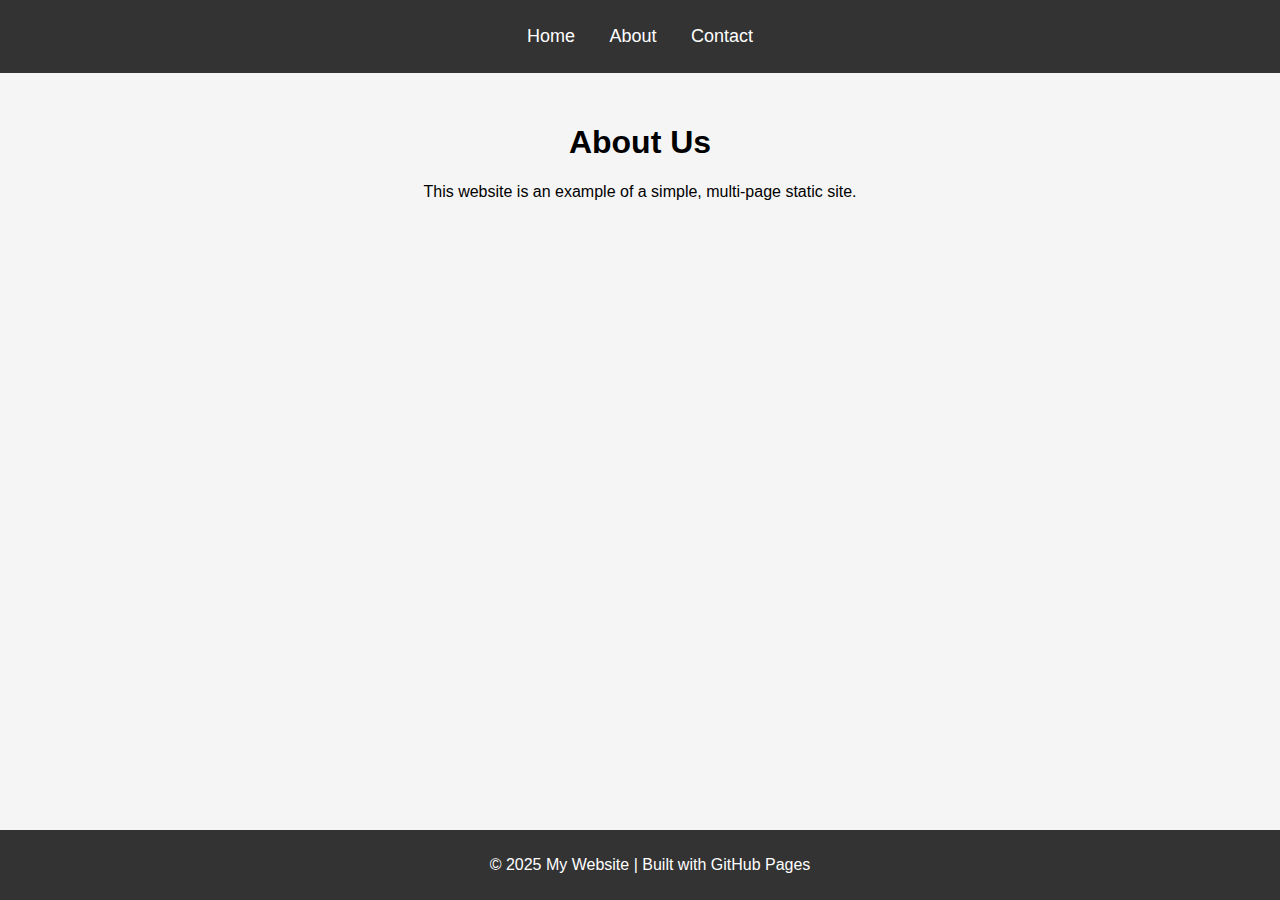
<file: about.html>
<!DOCTYPE html>
<html lang="en">
<head>
    <meta charset="UTF-8">
    <meta name="viewport" content="width=device-width, initial-scale=1.0">
    <title>About | My Website</title>
    <link rel="stylesheet" href="styles.css">
</head>
<body>
    <header>
        <nav>
            <ul>
                <li><a href="index.html">Home</a></li>
                <li><a href="about.html">About</a></li>
                <li><a href="contact.html">Contact</a></li>
            </ul>
        </nav>
    </header>

    <section class="content">
        <h1>About Us</h1>
        <p>This website is an example of a simple, multi-page static site.</p>
    </section>

    <footer>
        <p>&copy; 2025 My Website | Built with GitHub Pages</p>
    </footer>
</body>
</html>
</file>
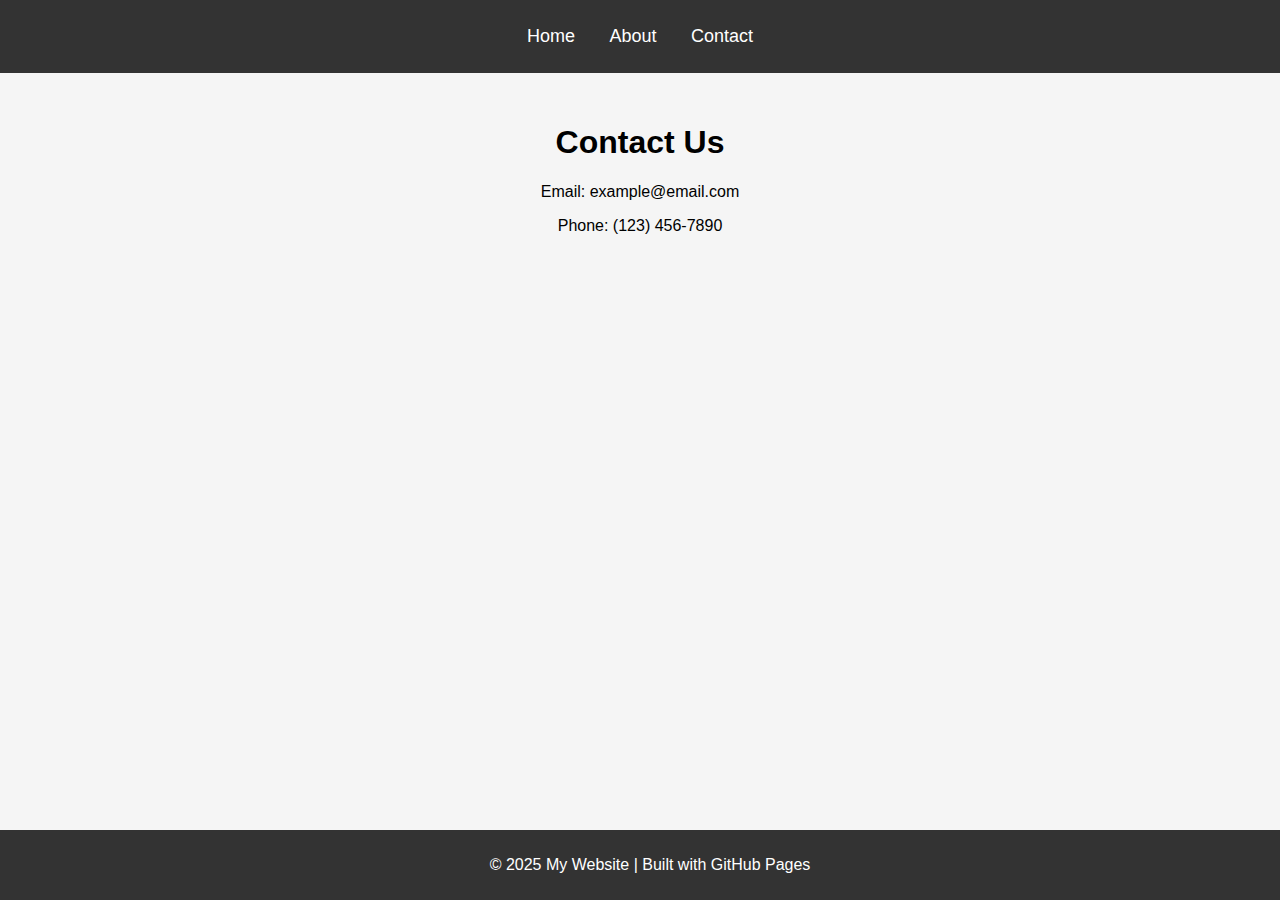
<file: contact.html>
<!DOCTYPE html>
<html lang="en">
<head>
    <meta charset="UTF-8">
    <meta name="viewport" content="width=device-width, initial-scale=1.0">
    <title>Contact | My Website</title>
    <link rel="stylesheet" href="styles.css">
</head>
<body>
    <header>
        <nav>
            <ul>
                <li><a href="index.html">Home</a></li>
                <li><a href="about.html">About</a></li>
                <li><a href="contact.html">Contact</a></li>
            </ul>
        </nav>
    </header>

    <section class="content">
        <h1>Contact Us</h1>
        <p>Email: example@email.com</p>
        <p>Phone: (123) 456-7890</p>
    </section>

    <footer>
        <p>&copy; 2025 My Website | Built with GitHub Pages</p>
    </footer>
</body>
</html>
</file>
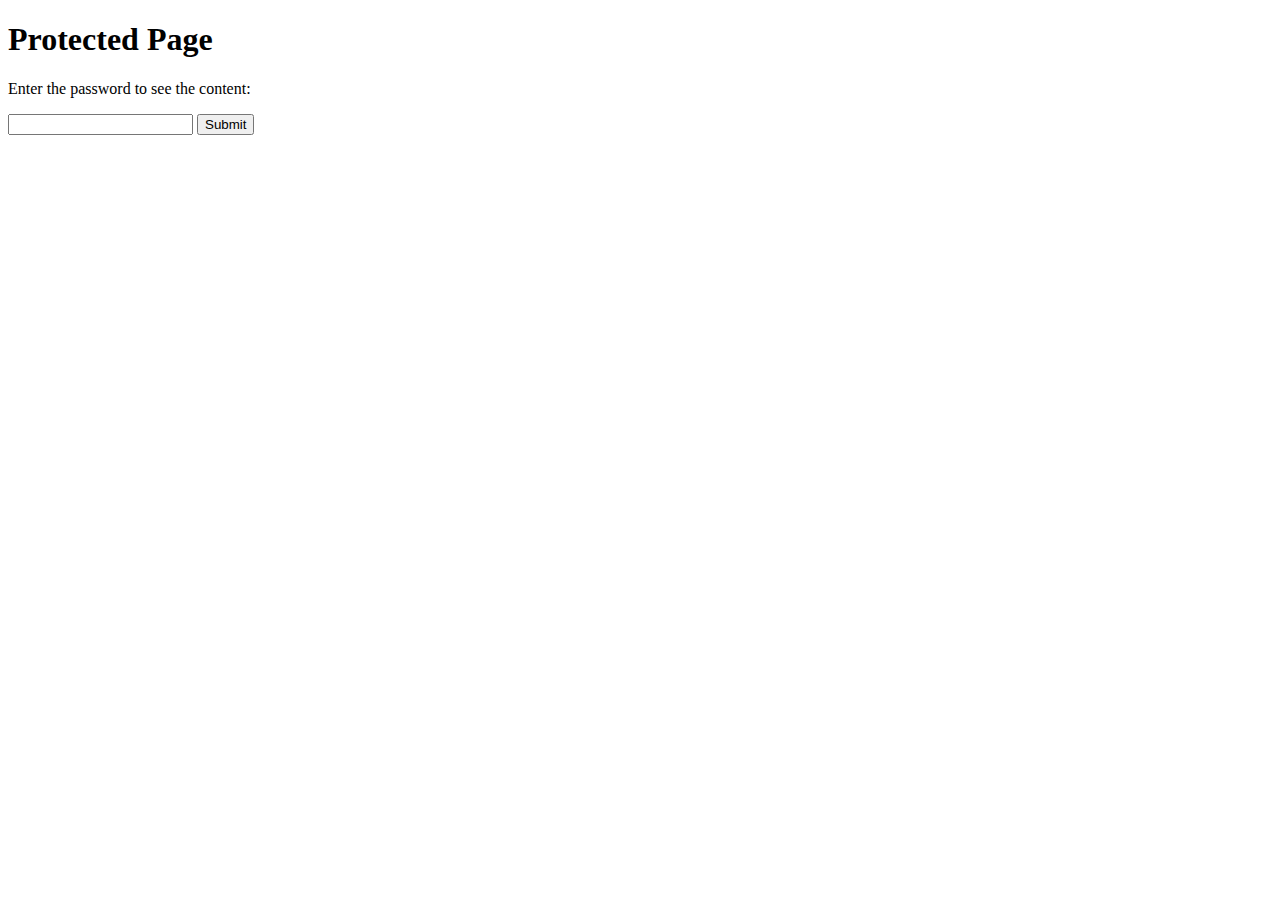
<file: protected.html>
<!DOCTYPE html>
<html lang="en">
<head>
    <meta charset="UTF-8">
    <meta name="viewport" content="width=device-width, initial-scale=1.0">
    <title>Enter Password</title>
    <script>
        function decryptPage() {
            const password = document.getElementById("password").value;
            if (password === "mySecret123") {
                document.getElementById("content").innerHTML = atob("U2VjcmV0IENvbnRlbnQ=");
            } else {
                alert("Incorrect password!");
            }
        }
    </script>
</head>
<body>
    <h1>Protected Page</h1>
    <p>Enter the password to see the content:</p>
    <input type="password" id="password">
    <button onclick="decryptPage()">Submit</button>
    <div id="content"></div>
</body>
</html>
</file>
<file: styles.css>
body {
    font-family: Arial, sans-serif;
    margin: 0;
    padding: 0;
    text-align: center;
    background-color: #f5f5f5;
}

header {
    background-color: #333;
    padding: 10px;
}

nav ul {
    list-style: none;
    padding: 0;
}

nav ul li {
    display: inline;
    margin: 0 15px;
}

nav ul li a {
    text-decoration: none;
    color: white;
    font-size: 18px;
}

.hero {
    padding: 50px;
    background-color: #0073e6;
    color: white;
}

.content {
    padding: 30px;
}

footer {
    background-color: #333;
    color: white;
    padding: 10px;
    position: fixed;
    bottom: 0;
    width: 100%;
}
</file>
